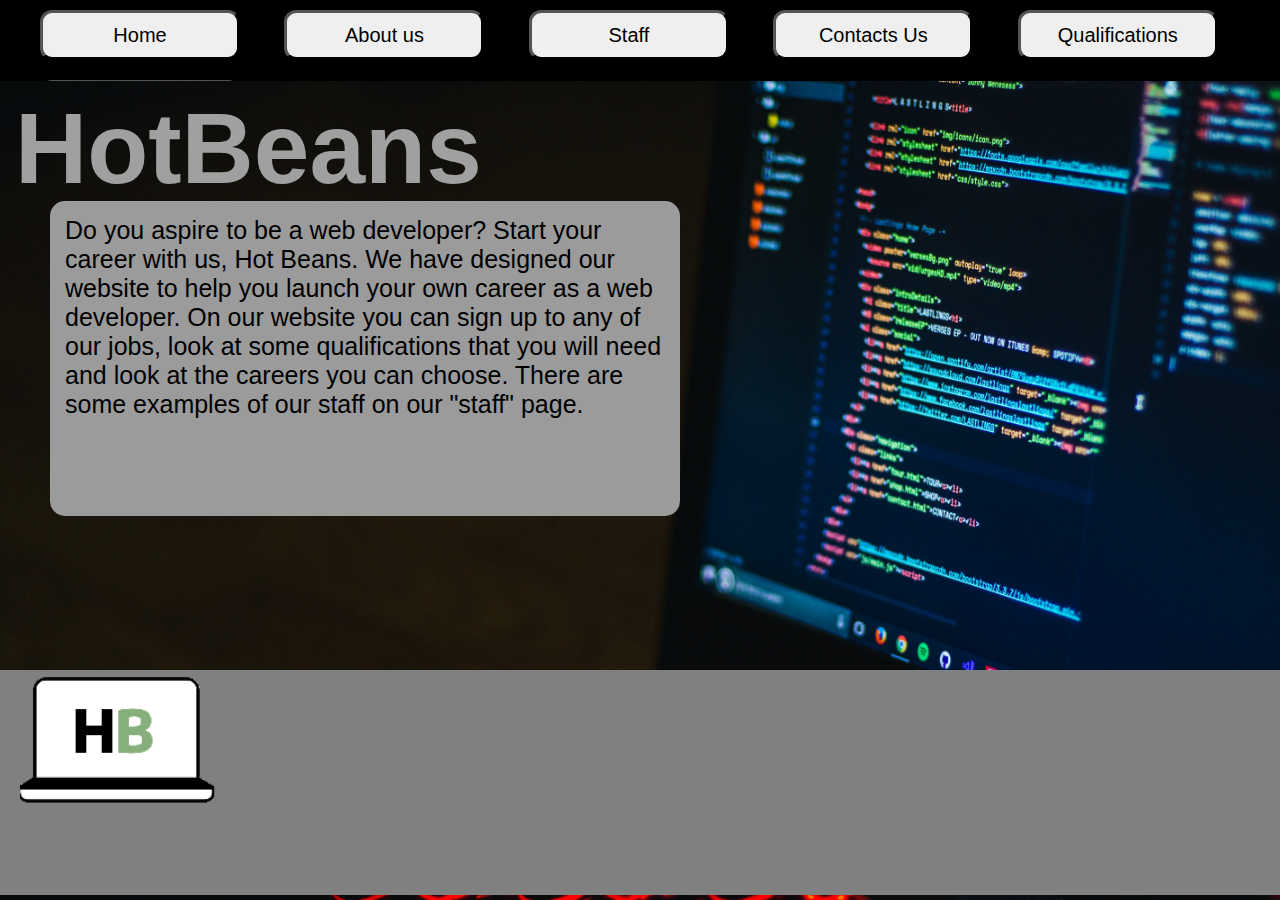
<file: index.html>
<html>
<head>
	<link rel="stylesheet" href="style.css">
</head>
<body>
	<div class="navBar">
		<nav>
			<a href="index.html"><button>Home</button></a>
			<a href="aboutUs.html"><button> About us</button></a>
			<a href="staff.html"><button>Staff</button></a>
			<a href="contactUs.html"><button>Contacts Us</button></a>
			<a href="qualifications.html"><button>Qualifications</button></a>
			<a href="application.html"><button>Sign Up!</button></a>
		</nav>
		</div">

	</div>

	<h1 style="color: #A0A0A0;  font-size: 100px; padding-top: 10px; padding-left: 15px; float: left;">HotBeans</h1>

	<div style="background-color: rgb(155, 155, 155); width: 600px; height: 300px; border-radius: 15px; margin-left: 50px; margin-top: 120px; padding-top: 15px; padding-left: 15px; padding-right: 15px; font-size: 25px;">
		<p>Do you aspire to be a web developer? Start your career with us, Hot Beans.
			We have designed our website to help you launch your own career as a web
			developer. On our website you can sign up to any of our jobs, look at some
			qualifications that you will need and look at the careers you can choose.
			There are some examples of our staff on our "staff" page. 
		</p>

	</div>
	<div style="background-color: grey; width: 100%; height: 25%; margin-top: 12%">
		<div>
			<img src="images/Hotbeans logo.png" style="padding-left: 20px; float: left; width: 200px;">
	
		</div>
	</div>
</body>
</html>
</file>
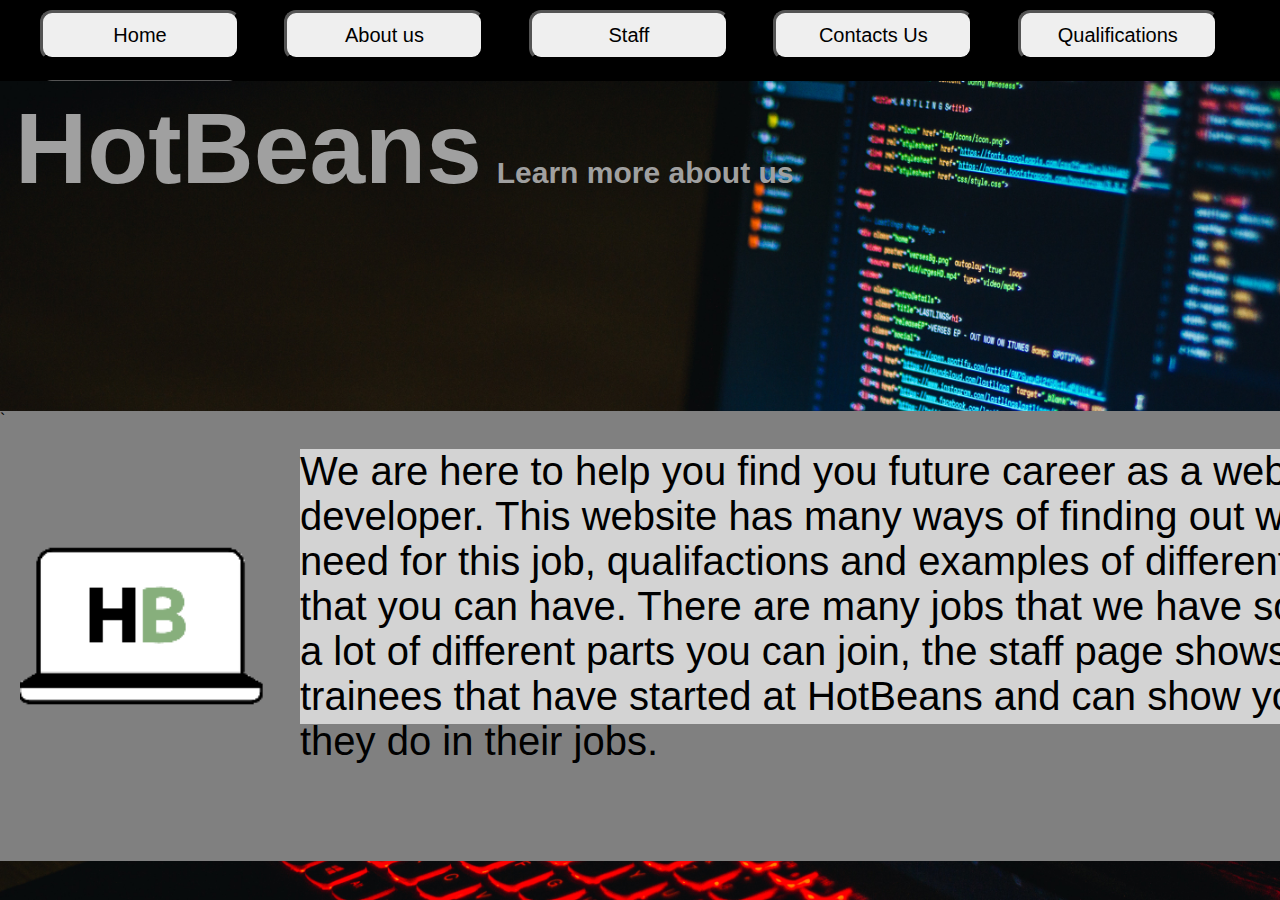
<file: aboutUs.html>
<html>
<head>
	<link rel="stylesheet" href="style.css">
</head>

<body>

	<div class="navBar">
		<nav>
			<a href="index.html"><button>Home</button></a>
			<a href="aboutUs.html"><button> About us</button></a>
			<a href="staff.html"><button>Staff</button></a>
			<a href="contactUs.html"><button>Contacts Us</button></a>
			<a href="qualifications.html"><button>Qualifications</button></a>
			<a href="application.html"><button>Sign Up!</button></a>
		</nav>
		</div">

		

	</div>
	

	<div style="color: #A0A0A0; display: flex;">
		<h1 style="font-size: 100px; padding-top: 10px; padding-left: 15px; float: left;">HotBeans <h2 style="font-size: 30px; float: left; padding-top: 75px; padding-left: 15px;">Learn more about us</h2></h1>
	</div>
    
<div style="background-color: grey; width: 100%; height: 50%; margin-top: 16%">`
	<div>
		<img src="images/Hotbeans logo.png" style="padding-top: 110px; padding-left: 20px; float: left; width: 250px;">

	</div>

	<div class="aboutUsBox">
		<p>
			 We are here to help you find you future career as a web developer. This website has many ways of
			 finding out what you need for this job, qualifactions and examples of different jobs that you can
			 have. There are many jobs that we have so there is a lot of different parts you can join, the 
			 staff page shows different trainees that have started at HotBeans and can show you what they do 
			 in their jobs. 
		</p>

	</div>
</div>


</body>

</html>
</file>
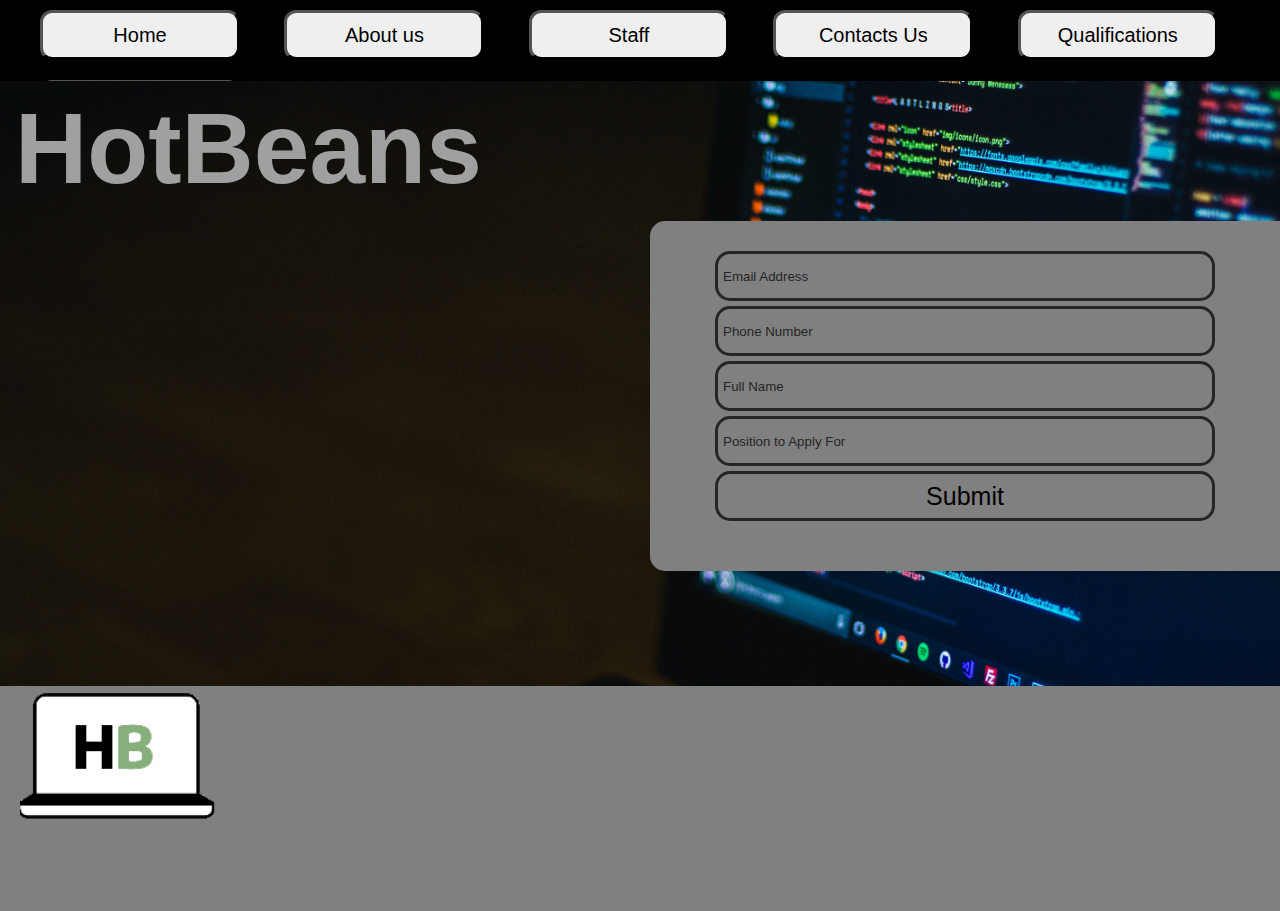
<file: application.html>
<html>
<head>
	<link rel="stylesheet" href="style.css">
</head>
<body>
	<div class="navBar">
		<nav>
			<a href="index.html"><button>Home</button></a>
			<a href="aboutUs.html"><button> About us</button></a>
			<a href="staff.html"><button>Staff</button></a>
			<a href="contactUs.html"><button>Contacts Us</button></a>
			<a href="qualifications.html"><button>Qualifications</button></a>
			<a href="application.html"><button>Sign Up!</button></a>
		</nav>
		</div">

	</div>

	<h1 style="color: #A0A0A0;  font-size: 100px; padding-top: 10px; padding-left: 15px; float: left;">HotBeans</h1>

    <script src="main.js"></script>
    <form onsubmit="notification()">
        <div style="background-color: grey; width: 650px; height: 350px; border-radius: 15px; margin-left: 650px; margin-top: 140px;">

                <input style="margin-top: 30px;" type="text" placeholder="Email Address" id="email" class="inputBox" required>
                <input type="text" placeholder="Phone Number" id="phoneNumber" class="inputBox" required>
                <input type="text" placeholder="Full Name" id="fullName" class="inputBox" required>
                <input type="text" placeholder="Position to Apply For" id="position" class="inputBox" required>

                <button type="submit" class="formButton">Submit</button>

        </div>
    </form>

	<div style="background-color: grey; width: 100%; height: 25%; margin-top: 9%">
		<div>
			<img src="images/Hotbeans logo.png" style="padding-left: 20px; float: left; width: 200px;">
	
		</div>

	</div>
</body>
</html>
</file>
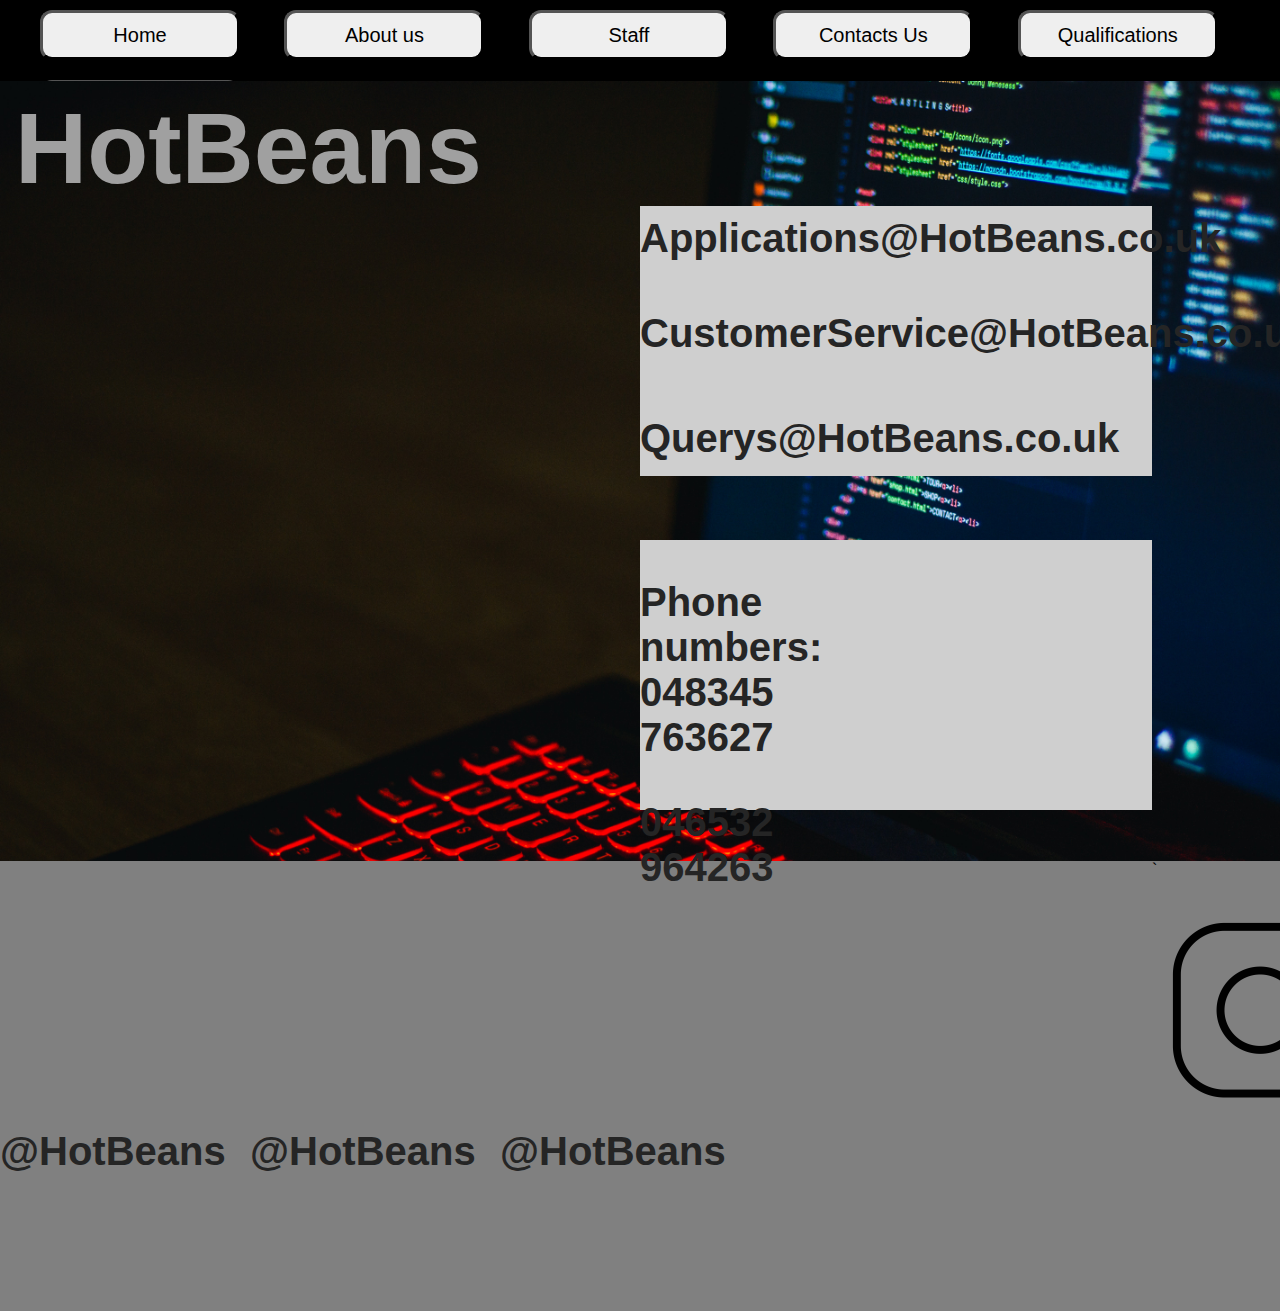
<file: ContactUs.html>
<html>
<head>
	<link rel="stylesheet" href="style.css">
</head>
<body>
	<div class="navBar">
		<nav>
			<a href="index.html"><button>Home</button></a>
			<a href="aboutUs.html"><button> About us</button></a>
			<a href="staff.html"><button>Staff</button></a>
			<a href="contactUs.html"><button>Contacts Us</button></a>
			<a href="qualifications.html"><button>Qualifications</button></a>
			<a href="application.html"><button>Sign Up!</button></a>
		</nav>
		</div">

	</div>

    <div style="color: #A0A0A0; display: flex;">
		<h1 style="font-size: 100px; padding-top: 10px; padding-left: 15px; float: left;">HotBeans </h1>
    </div>

	<div style="background-color: #cfcfcf; width: 40%; height: 30%; margin-left: 50%;">

		<h2 style="padding-top: 10px; font-size: 40px; color: #252525; float: left; margin-right: 50%;">Applications@HotBeans.co.uk</h2>
		
		<h2 style="padding-top: 50px; font-size: 40px; color: #252525; float: left; margin-right: 50%;">CustomerService@HotBeans.co.uk</h2>

		<h2 style="padding-top: 60px; font-size: 40px; color: #252525; float: left; margin-right: 50%;">Querys@HotBeans.co.uk</h2>

	</div>

	<div style="background-color: #cfcfcf; width: 40%; height: 30%; margin-left: 50%; margin-top: 5%;">
		<h2 style="padding-top: 40px; font-size: 40px; color: #252525; float: left; margin-right: 50%;">Phone numbers: 048345 763627</h2>
		
		<h2 style="padding-top: 40px; font-size: 40px; color: #252525; float: left; margin-right: 50%;">046532 964263</h2>
	</div>

	

    <div style="background-color: grey; width: 100%; height: 50%; margin-top: 4%">`
		
		<img src="images/instagram.png" style="padding-left: 4px; float: left; width: 200px; position: absolute; padding-top: 50px;">
		<h2 style="padding-top: 250px; font-size: 40px; color: #252525; float: left; margin-right: 50%; position: absolute; padding-left: 250px;">@HotBeans</h2>
		<img src="images/Facebook.png" style="padding-left: 240px; float: left; width: 200px; margin-bottom: 100px; position: absolute; padding-top: 70px;">
		<h3 style="padding-top: 250px; font-size: 40px; color: #252525; float: left; margin-right: 50%; position: absolute">@HotBeans</h3>
		<img src="images/twitter.png" style="padding-left: 530px; float: left; width: 200px; position: absolute; padding-top: 70px;">
		<h2 style="padding-top: 250px; font-size: 40px; color: #252525; float: left; margin-right: 50%; position: absolute; padding-left: 500px;">@HotBeans</h2>

		<div>
			<img src="images/Hotbeans logo.png" style="padding-left: 1800px; float: left; width: 200px;">
	
		</div>
	</div>
 
        
</body>
</html>
</file>
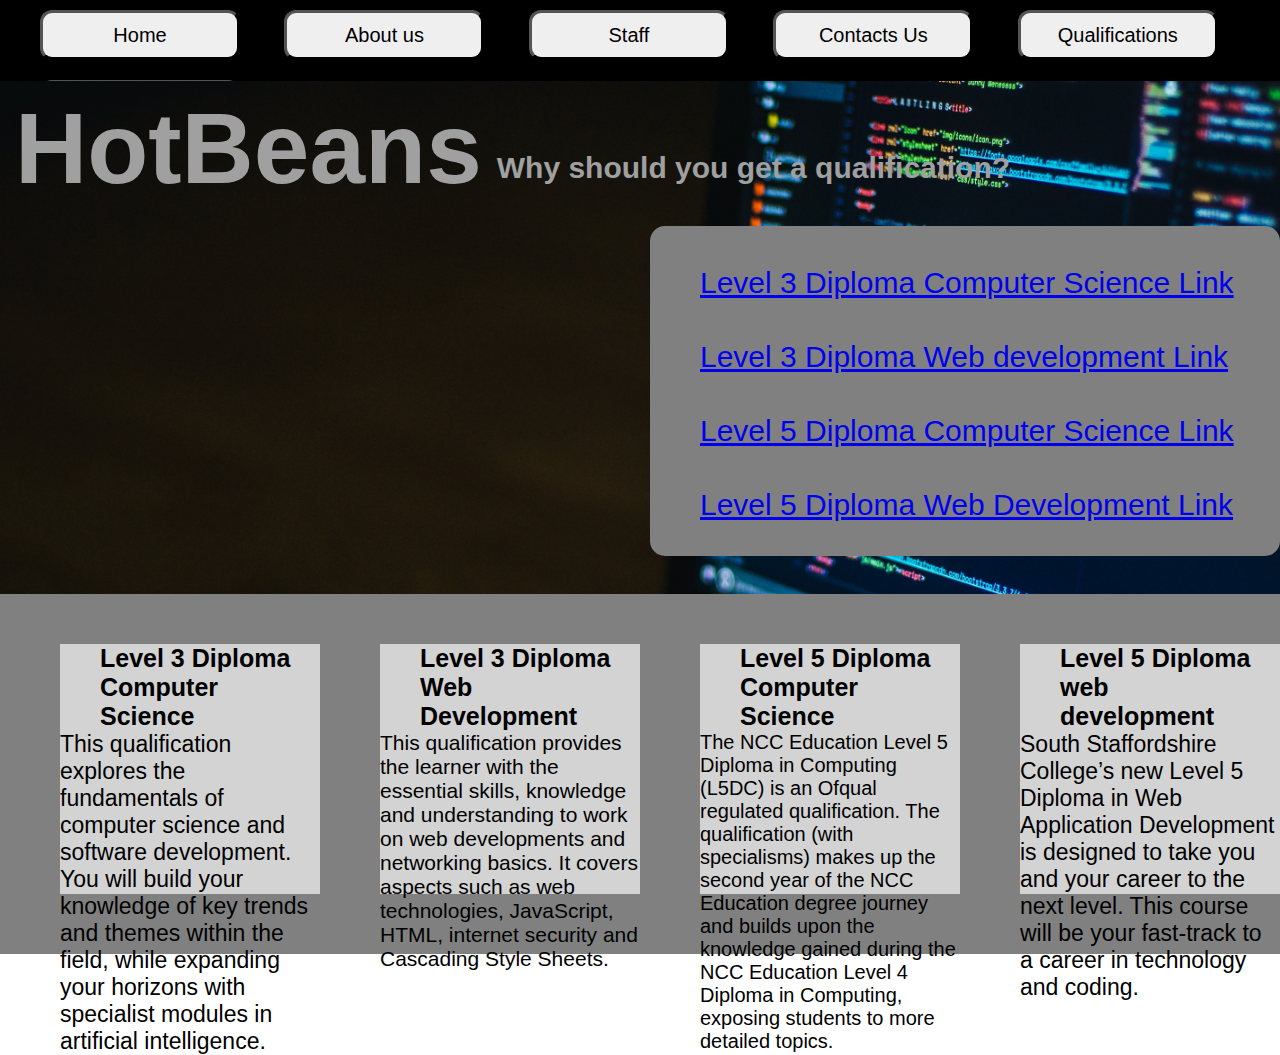
<file: Qualifications.html>
<html>
<head>
	<link rel="stylesheet" href="style.css">
</head>
<body>
	<div class="navBar">
		<nav>
			<a href="index.html"><button>Home</button></a>
			<a href="aboutUs.html"><button> About us</button></a>
			<a href="staff.html"><button>Staff</button></a>
			<a href="contactUs.html"><button>Contacts Us</button></a>
			<a href="qualifications.html"><button>Qualifications</button></a>
			<a href="application.html"><button>Sign Up!</button></a>
		</nav>
		</div">

	</div>

    <div style="color: #A0A0A0; display: flex;">
		<h1 style="font-size: 100px; padding-top: 10px; padding-left: 15px; float: left;">HotBeans <h3 style="font-size: 30px; float: left; padding-top: 70px; padding-left: 15px;">Why should you get a qualification?</h3> </h1>
    </div>

	
	<div class="qualificationsLinkBox">


	   <div style="padding-top: 40px; padding-left: 50px">
		<a href="https://online.liverpool.ac.uk/programmes/msc-computer-science/?utm_source=bing&utm_medium=cpc&utm_campaign=msc-computer-science-RSA&msclkid=0566b21830c31247bb26d1e0e87ee624">Level 3 Diploma Computer Science Link</a>
	   </div>
		
		<div style="padding-top: 40px;  padding-left: 50px">
			<a href="https://www.lspm.org.uk/course-details.aspx?CourseTitle=Level+3+Diploma+in+Web+design+and+Development+&subject=Computing&Award=Diploma">Level 3 Diploma Web development Link</a>
		</div>

		<div style="padding-top: 40px;  padding-left: 50px">
			<a href="https://www.nccedu.com/qualifications/computing/ncc-education-level-5-diploma-in-computing-l5dc/">Level 5 Diploma Computer Science Link</a>
		</div>

		<div style="padding-top: 40px;  padding-left: 50px">
			<a href="https://www.southstaffs.ac.uk/courses/diploma-in-web-application-development-level-5//">Level 5 Diploma Web Development Link</a>
		</div>
	</div>


	
    <div style="background-color: grey; width: 100%; height: 40%; margin-top: 3%; display: flex;">
		<div style="background-color: lightgrey; width: 400px; height: 250px; margin-left: 60px; margin-top: 50px; float: left; font-size: 23px;">
			<h2 style=" font-size: 25px; color: #000000; margin-right: 10%; padding-left: 40px;">Level 3 Diploma Computer Science</h2>
			<p> This qualification explores the fundamentals of computer science and software development. You will build your knowledge
				 of key trends and themes within the field, while expanding your horizons with specialist modules in artificial intelligence. 
				
			</p>

		</div>

		<div style="background-color: lightgrey; width: 400px; height: 250px; margin-left: 60px; margin-top: 50px; float: left; font-size: 21px;">
			<h2 style=" font-size: 25px; color: #000000; margin-right: 10%; padding-left: 40px;">Level 3 Diploma Web Development</h2>
		<p>
			This qualification provides the learner with the essential skills, knowledge and understanding to work on web developments 
			and networking basics. It covers aspects such as web technologies, JavaScript, HTML, internet security and Cascading Style Sheets. 
			

		</p>
		</div>

		<div style="background-color: lightgrey; width: 400px; height: 250px; margin-left: 60px; margin-top: 50px; float: left; font-size: 20px;">
			<h2 style=" font-size: 25px; color: #000000; margin-right: 10%; padding-left: 40px;">Level 5 Diploma Computer Science </h2>
		<p>
			The NCC Education Level 5 Diploma in Computing (L5DC) is an Ofqual regulated qualification. The qualification (with specialisms)
			 makes up the second year of the NCC Education degree journey and builds upon the knowledge gained during the NCC Education Level
			  4 Diploma in Computing, exposing students to more detailed topics.


		</p>
		</div>

		<div style="background-color: lightgrey; width: 400px; height: 250px; margin-left: 60px; margin-top: 50px; float: left; font-size: 23px;">
			<h2 style=" font-size: 25px; color: #000000; margin-right: 10%; padding-left: 40px;">Level 5 Diploma web development </h2>
		<p>
			South Staffordshire College’s new Level 5 Diploma in Web Application Development is designed to take you and your career to the
			 next level. This course will be your fast-track to a career in technology and coding.


		</p>
		</div>

		
		
    </div>
        
</body>
</html>
</file>
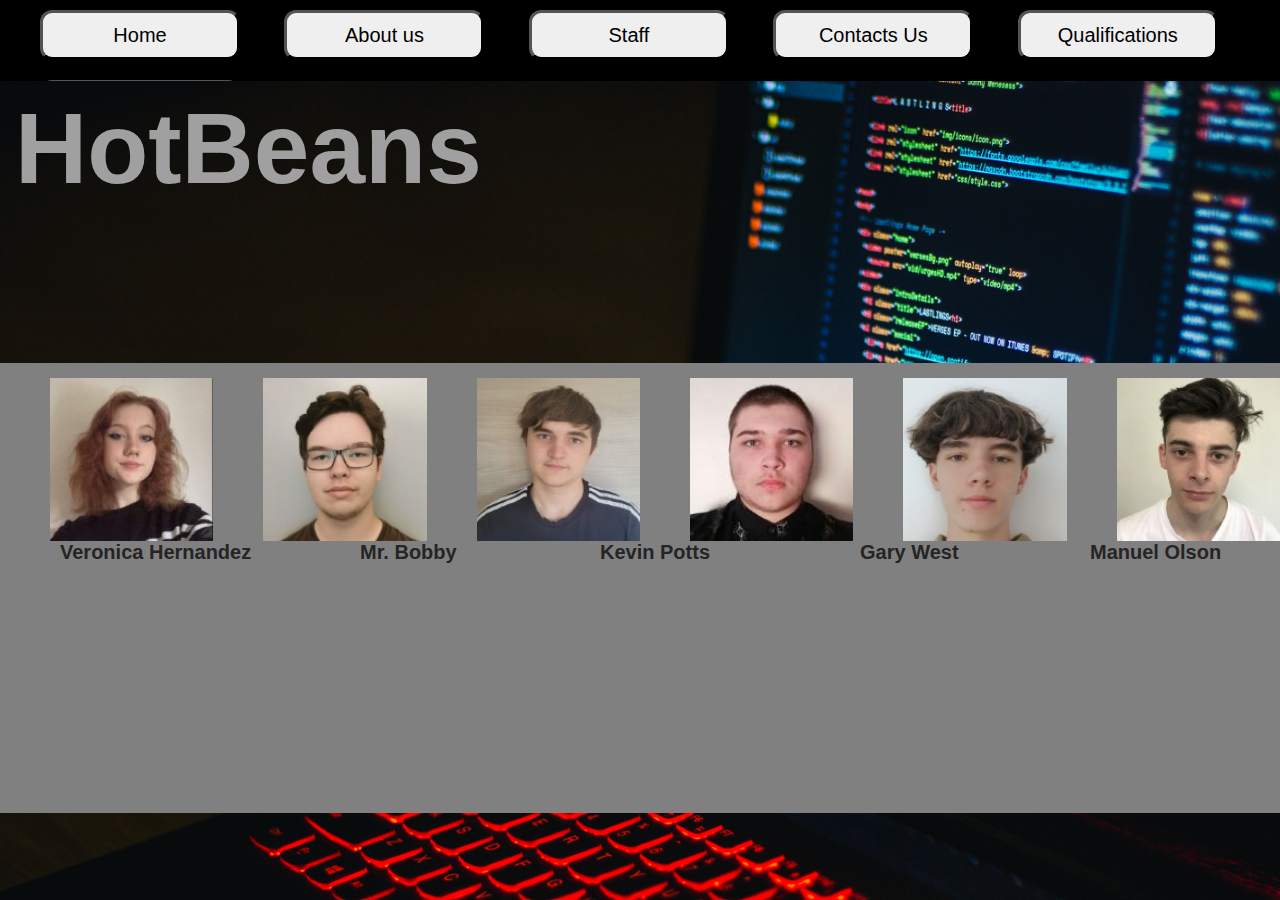
<file: Staff.html>
<html>
<head>
    <link rel="stylesheet" href="style.css">
</head>

<body>
    <div class="navBar">
		<nav>
			<a href="index.html"><button>Home</button></a>
			<a href="aboutUs.html"><button> About us</button></a>
			<a href="staff.html"><button>Staff</button></a>
			<a href="contactUs.html"><button>Contacts Us</button></a>
			<a href="qualifications.html"><button>Qualifications</button></a>
			<a href="application.html"><button>Sign Up!</button></a>
		</nav>
		
		</div">

	</div>

    <h1 style="color: #A0A0A0;  font-size: 100px; padding-top: 10px; padding-left: 15px; float: left;">HotBeans</h1>

    <div style="background-color: grey; width: 100%; height: 50%; margin-top: 22%">
       <div style="display: flex;"> 
           <img src="images/caitlin.png" class="staffImages">
		
		   <img src="images/charles.jpg" class="staffImages">
		   <img src="images/gorg.png" class="staffImages">
		   <img src="images/kajus.jpg" class="staffImages">
		   <img src="images/kiefer.jpg" class="staffImages">
		   <img src="images/sam.png" class="staffImages">
		   
       </div>
	   

	   <div style="display: flex;">
		<h2 class="veronicaPadding" style="font-size: 20px; color: #252525; float: left;">Veronica Hernandez</h2>
		<div style="position: absolute;">
			
		</div>
		<h2 class="bobbyPadding" style="font-size: 20px; color: #252525; float: left;">Mr. Bobby</h2>
		<h2 class="kevinPadding" style="font-size: 20px; color: #252525; float: left;">Kevin Potts</h2>
		<h2 class="garyPadding" style="font-size: 20px; color: #252525; float: left;">Gary West</h2>
		<h2 class="manuelPadding" style="font-size: 20px; color: #252525; float: left;">Manuel Olson</h2>
		<h2 class="antonioPadding" style="font-size: 20px; color: #252525; float: left;">Antonio Gordon</h2>

	   </div>
    </div>
    
</body>

</html>
</file>
<file: style.css>
*{
	margin: 0;
	padding: 0;
	font-family: 'Franklin Gothic Medium', 'Arial Narrow', Arial, sans-serif;
}

.navBar{
	background-color: #000000;
	height:9%;
	display: flex;
	overflow: hidden;
}

body{
	/*background-color: rgb(204, 204, 204);*/
	background-image: url('images/homePageBackDrop.jpg');
	background-repeat: no-repeat;
	background-attachment: fixed;
	background-size: cover;
}


button{
	border-radius: 12px;
	border-width: 3px;
	width: 300px;
	height: 50px;
	margin-top: 10px;
	margin-left: 10px;
	margin-bottom: 10px;
	cursor: pointer;

	font-size: 20px;
}

.inputBox{
	width: 500px;
	height: 50px;
	background-color: grey;
	border: solid;
	border-color: #252525;
	border-width: 3px;
	border-radius: 15px;
	margin-top: 5px;
	margin-left: 65px;
	padding-left: 5px;
}

::placeholder{
	color: #252525;
}

.formButton{
	width: 500px;
	height: 50px;
	background-color: grey;
	border: solid;
	border-color: #252525;
	border-width: 3px;
	border-radius: 15px;
	margin-top: 5px;
	margin-left: 65px;
	font-size: 25px;
}

.aboutUsBox{
	background-color: lightgrey;
	width: 1300px;
	height: 300px;
	margin-left: 300px;
	margin-top: 50px; 
	font-size: 40px;
}

.staffImages{
	padding-left: 60px; 
	padding-top: 15px; 
	float: left; 
	width: 250px;
}

.staffText{
	padding-left: 190px;
	font-size: 20px;
	color: #252525;
	float: left;
}

.veronicaPadding{
	padding-left: 90px;
}

.bobbyPadding{
	padding-left: 190px;
}

.kevinPadding{
	padding-left: 215px;
}

.garyPadding{
	padding-left: 210px;
}

.manuelAntonioPadding{
	padding-left: 195px;
}

.qualificationsLinkBox{
	background-color: grey;
	width: 650px;
	height: 350px;
	border-radius: 15px;
	margin-left: 650px;
	margin-top: 20px;
	font-size: 30px;
}

@media only screen and (max-width: 1700px){/*laptop*/
	button{
		border-radius: 12px;
		border-width: 3px;
		width: 200px;
		height: 50px;
		margin-top: 10px;
		margin-left: 40px;
		margin-bottom: 10px;
		cursor: pointer;
		font-size: 20px;
	}

	.aboutUsBox{
		background-color: lightgrey;
		width: 1150px;
		height: 275px;
		margin-left: 300px;
		margin-top: 20px; 
		font-size: 40px;
	}

	.staffImages{
		padding-left: 50px; 
		padding-top: 15px; 
		float: left; 
		width: 200px;
	}

	.staffText{
		padding-left: 190px;
		font-size: 20px;
		color: #252525;
		float: left;
	}

	.veronicaPadding{
		padding-left: 60px;
		position: absolute;
	}
	
	.bobbyPadding{
		padding-left: 360px;
		position: absolute;
	}
	
	.kevinPadding{
		padding-left: 600px;
		position: absolute;
	}
	
	.garyPadding{
		padding-left: 860px;
		position: absolute;
	}
	
	.manuelPadding{
		padding-left: 1090px;
		position: absolute;
	}

	.antonioPadding{
		padding-left: 1330px;
		position: absolute;
	}

	.qualificationsLinkBox{
		background-color: grey;
		width: 630px;
		height: 330px;
		border-radius: 15px;
		margin-left: 650px;
		margin-top: 20px;
		font-size: 30px;
	}

}

@media only screen and (max-width: 500px){ /*phones*/

}
</file>
